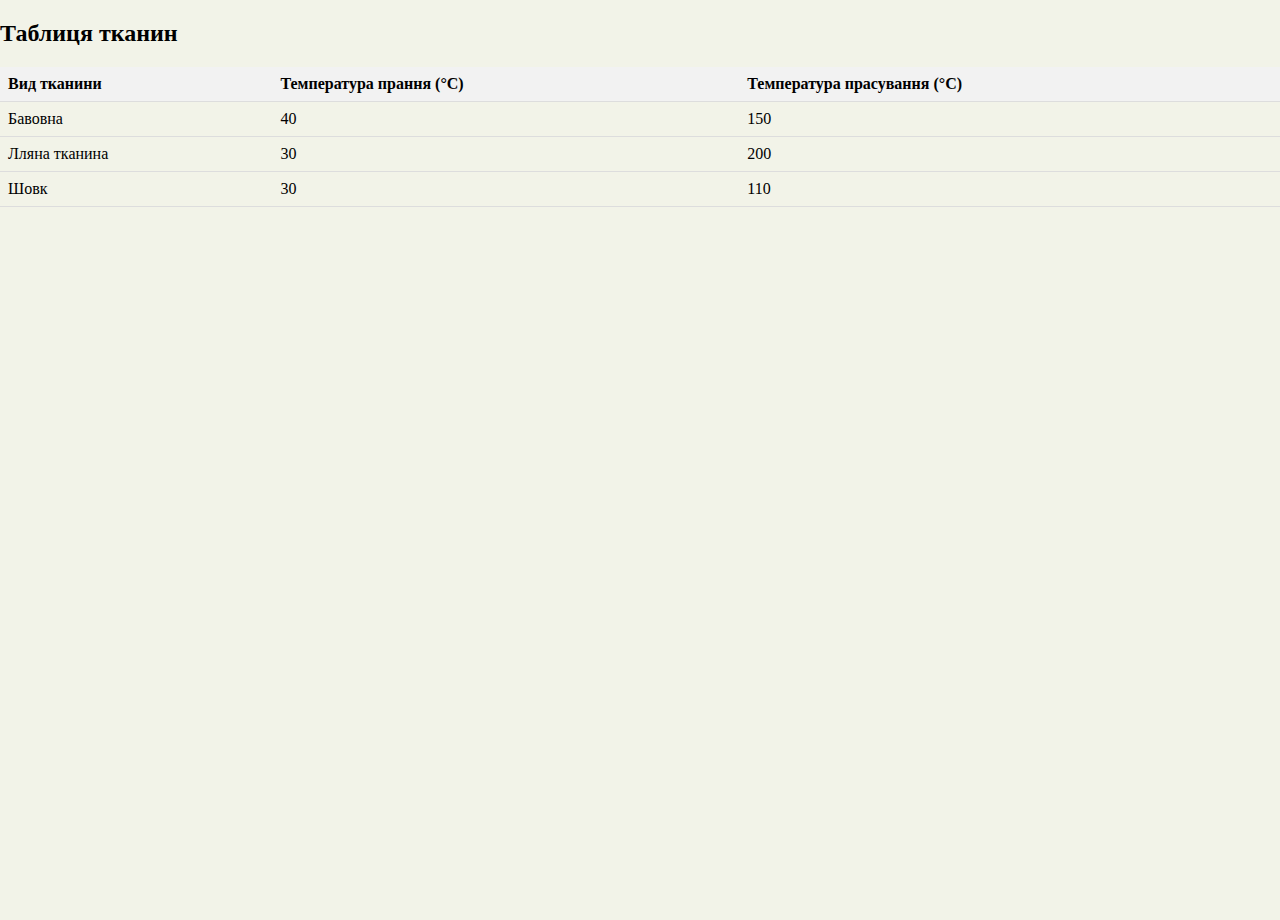
<file: care.html>
<!DOCTYPE html>
<html lang="ua">
<head>
    <meta charset="UTF-8">
    <meta name="viewport" content="width=device-width, initial-scale=1.0">
    <link rel="stylesheet" href="care.css">
    <title>Догляд за одягом</title>
    <style>
        /* Стилі для таблиці */
        table {
            width: 100%;
            border-collapse: collapse;
        }
        th, td {
            padding: 8px;
            text-align: left;
            border-bottom: 1px solid #ddd;
        }
        th {
            background-color: #f2f2f2;
        }
    </style>
</head>
<body>

<h2>Таблиця тканин</h2>

<table>
    <thead>
        <tr>
            <th>Вид тканини</th>
            <th>Температура прання (°C)</th>
            <th>Температура прасування (°C)</th>
        </tr>
    </thead>
    <tbody>
        <tr>
            <td>Бавовна</td>
            <td>40</td>
            <td>150</td>
        </tr>
        <tr>
            <td>Лляна тканина</td>
            <td>30</td>
            <td>200</td>
        </tr>
        <tr>
            <td>Шовк</td>
            <td>30</td>
            <td>110</td>
        </tr>
    
    </tbody>
</table>

</body>
</html>
</file>
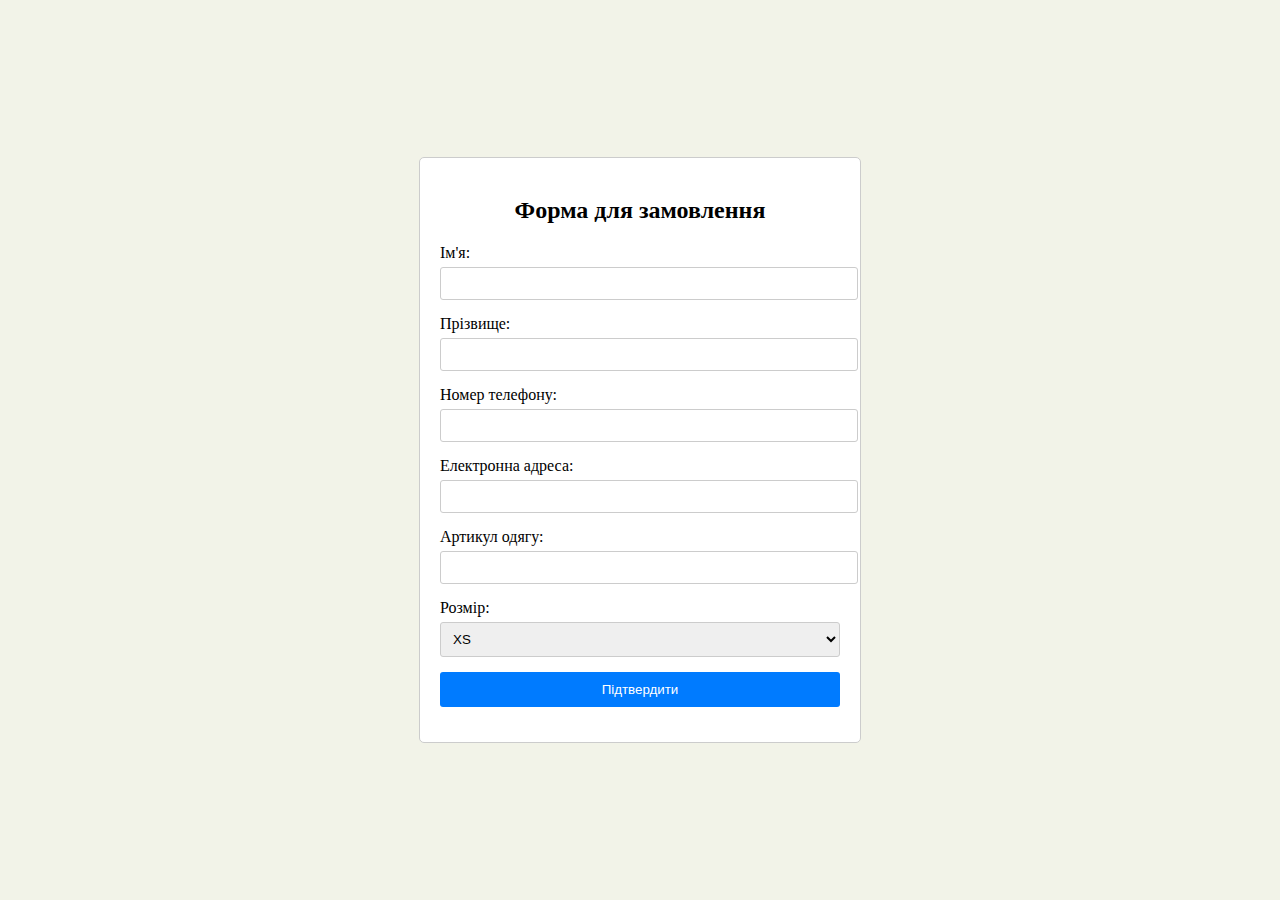
<file: order.html>
<!DOCTYPE html>
<html lang="ua">
<head>
    <meta charset="UTF-8">
    <meta name="viewport" content="width=device-width, initial-scale=1.0">
    <title>Замовити</title>
    <link rel="stylesheet" href="order.css">
</head>
<body>
    
    <div class="container">
        <form action="#" method="POST">
            <h2>Форма для замовлення</h2>
            <div class="input-group">
                <label for="first_name">Ім'я:</label>
                <input type="text" id="first_name" name="first_name" required>
            </div>
            <div class="input-group">
                <label for="last_name">Прізвище:</label>
                <input type="text" id="last_name" name="last_name" required>
            </div>
            <div class="input-group">
                <label for="phone">Номер телефону:</label>
                <input type="tel" id="phone" name="phone" required>
            </div>
            <div class="input-group">
                <label for="email">Електронна адреса:</label>
                <input type="email" id="email" name="email" required>
            </div>
            <div class="input-group">
                <label for="product_sku">Артикул одягу:</label>
                <input type="text" id="product_sku" name="product_sku" required>
            </div>
            <div class="input-group">
                <label for="size">Розмір:</label>
                <select id="size" name="size" required>
                    <option value="XS">XS</option>
                    <option value="S">S</option>
                    <option value="M">M</option>
                    <option value="L">L</option>
                    <option value="XL">XL</option>
                </select>
            </div>
            <div class="input-group">
                <button type="submit">Підтвердити</button>
            </div>
        </form>
    </div>
</body>
</html>
</file>
<file: care.css>
body {
    font-family: "Literata", serif;
    margin: 0;
    padding: 0;
    justify-content: center;
    align-items: center;
    height: 100vh;
    background:#F2F3E8;
}
</file>
<file: order.css>
body {
    font-family: "Literata", serif;
    margin: 0;
    padding: 0;
    display: flex;
    justify-content: center;
    align-items: center;
    height: 100vh;
    background:#F2F3E8;
}


.container {
    width: 400px;
    padding: 20px;
    border: 1px solid #ccc;
    border-radius: 5px;
    background-color: #fff;
}

.container h2 {
    text-align: center;
    margin-bottom: 20px;
}

.input-group {
    margin-bottom: 15px;
}

.input-group label {
    display: block;
    margin-bottom: 5px;
}

.input-group input, .input-group select {
    width: 100%;
    padding: 8px;
    border: 1px solid #ccc;
    border-radius: 3px;
}

.input-group button {
    width: 100%;
    padding: 10px;
    border: none;
    border-radius: 3px;
    background-color: #007bff;
    color: #fff;
    cursor: pointer;
}

.input-group button:hover {
    background-color: #0056b3;
}
</file>
